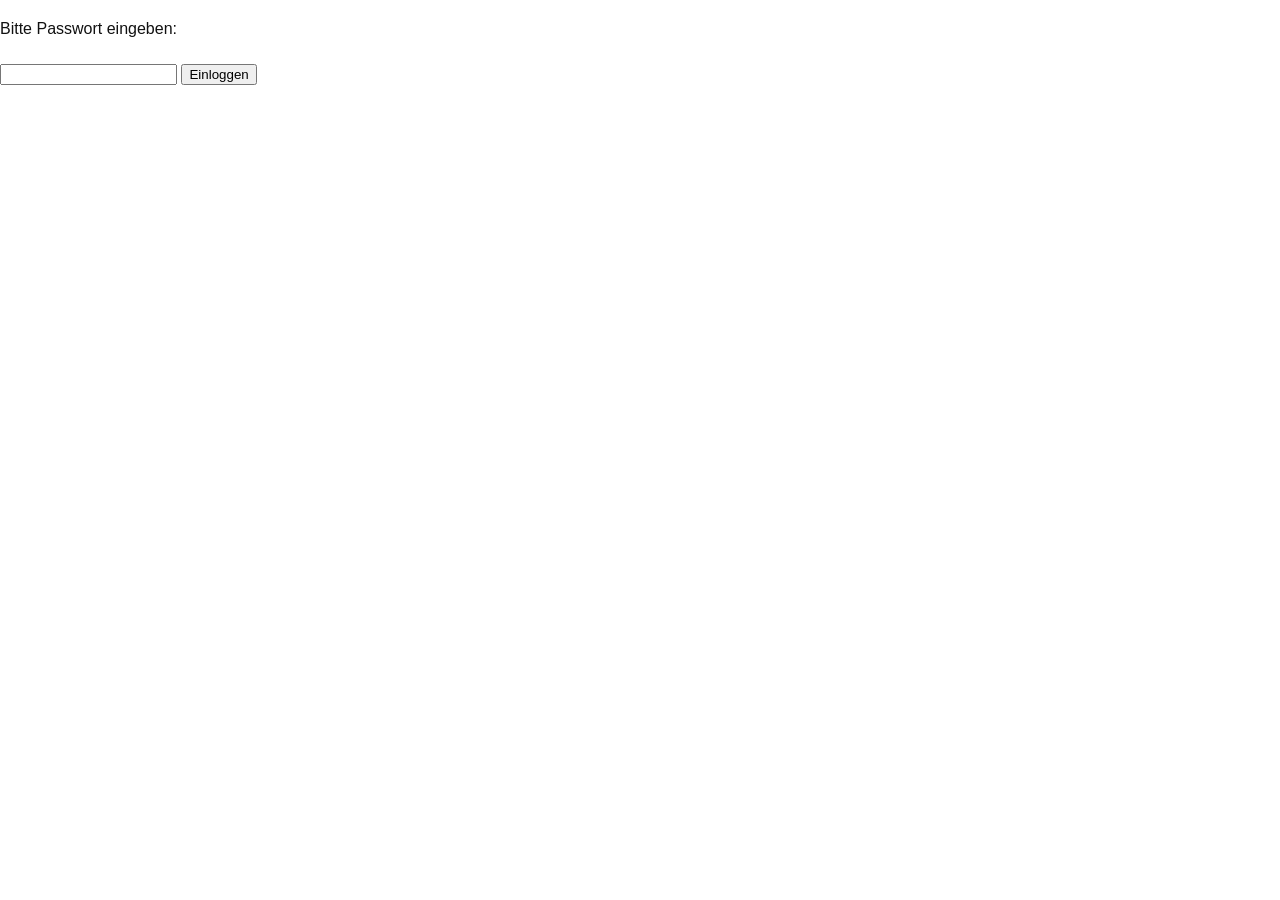
<file: login.html>
<!DOCTYPE html>
<html lang="de">
<head>
<meta charset="UTF-8">
<title>Portfolio Login</title>
<link rel="stylesheet" href="css/style.css">
</head>
<body>

<form onsubmit="return checkPassword()">
  <p>Bitte Passwort eingeben:</p>
  <input type="password" id="pw" />
  <button type="submit">Einloggen</button>
</form>

<script>
function checkPassword() {
  const pw = document.getElementById("pw").value.trim();
  if (pw === "portfolio2026") {
    // Speichert Flag im Browser
    localStorage.setItem("loggedIn", "true");
    // Weiterleitung zu Portfolio
    window.location.href = "index.html";
  } else {
    alert("Falsches Passwort");
  }
  return false;
}

// Falls jemand die Login-Seite direkt aufruft und schon eingeloggt ist
if (localStorage.getItem("loggedIn") === "true") {
  window.location.href = "index.html";
}
</script>

</body>
</html>
</file>
<file: css/style.css>
/* =========================
   Basis
   ========================= */

body {
  margin: 0;
  font-family: "Inter", Helvetica, Arial, sans-serif;
  font-size: 16px;
  line-height: 1.6;
  color: #111;
  background: #fff;
}

/* =========================
   Layout
   ========================= */

header {
  padding: 4rem 6vw;
  border-bottom: 1px solid #ddd;
}

section {
  padding: 4rem 6vw;
}

footer {
  padding: 3rem 6vw;
  border-top: 1px solid #ddd;
  font-size: 0.9rem;
  color: #444;
}

/* =========================
   Typografie
   ========================= */

h1 {
  font-size: 2.6rem;
  font-weight: 500;
  margin-bottom: 0.5rem;
  letter-spacing: 0.02em;
}

h2 {
  font-size: 1.4rem;
  font-weight: 500;
  margin-top: 5rem;
  margin-bottom: 1rem;
}

p {
  max-width: 680px;
  margin-bottom: 1.2rem;
}

/* Meta-Informationen (Ort, Jahr, Rolle) */
.project p:first-of-type {
  font-size: 0.9rem;
  color: #555;
}

/* =========================
   Projekte
   ========================= */

.project {
  margin-bottom: 7rem;
}

.project img {
  width: 100%;
  max-width: 1000px;
  display: block;
  margin: 3rem 0;
}

/* Dezente Projekttrennung */
.project::after {
  content: "";
  display: block;
  width: 60px;
  height: 1px;
  background: #ddd;
  margin-top: 4rem;
}

/* =========================
   Links
   ========================= */

a {
  color: inherit;
  text-decoration: none;
  border-bottom: 1px solid #999;
}

a:hover {
  border-bottom-color: #111;
}

/* =========================
   Mobile Optimierung
   ========================= */

@media (max-width: 768px) {
  h1 {
    font-size: 2.1rem;
  }

  h2 {
    font-size: 1.2rem;
  }

  section,
  header,
  footer {
    padding: 2.5rem 6vw;
  }

  .project {
    margin-bottom: 5rem;
  }
}
</file>
